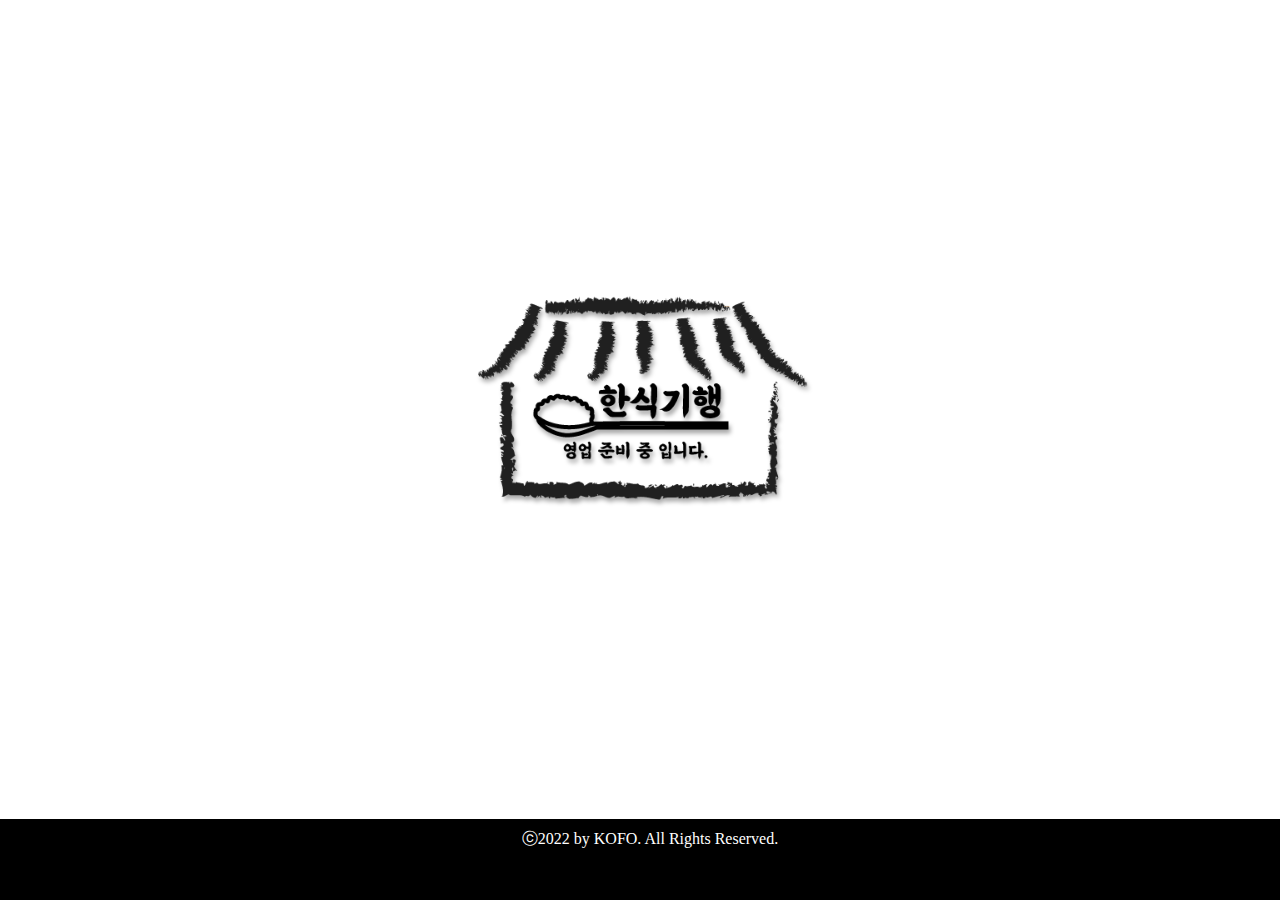
<file: index.html>
<!DOCTYPE html>
<html lang="en">

<head>
	<meta charset="UTF-8">
	<meta name="viewport" content="width=device-width, user-scalable=no, initial-scale=1.0, maximum-scale=1.0, minimum-scale=1.0">
	<meta http-equiv="refresh" content="15; url=/main">
	<!-- 5초 뒤 url로 이동 -->
	<title>한식기행</title>
	<link rel="icon" href="/favicon.ico" type="image/x-icon">

	<style>
		body {
			background: white;
		}

		#under,
		.underimg {
			width: 500px;
			height: 400px;
			cursor: pointer;
		}

		#under {
			position: absolute;
			left: 50%;
			top: 50%;
			margin-left: -242px;
			margin-top: -250px;
			animation-name: intro;
			/*특명*/
			animation-duration: 5s;
			/*지속시간=총 구현시간 */
			filter: drop-shadow(2px 4px 2px #aaa);
		}

		@keyframes intro {
			0% {left: 50%;top: 0px;margin-left: -242px;opacity: 0.1;}
			/* 25%  {left:50%; top:-50px; margin-left:-100px;}
  			50%  {left:50%; top:100px; margin-left:-100px;opacity: 0.1;}
  			75%  {left:50%; top:300px; margin-left:-100px;} */
			100% {left: 50%;top: 50%;margin-left: -242px;}
		}

		/* .underimg {
			box-shadow: 4px 4px 8px #ddd;
		} */
		.link {
			position: absolute;
			left: 50%;
			top: 50%;
			margin-left: -150px;
			margin-top: 100px;
		}

		.link img {
			width: 100px;
			margin: 0 0 20px 0;
		}

		.google {
			width: 100px;
			margin: 20px;
		}

		.naver {
			width: 100px;
			padding: 0px 0px 15px 15px;
		}

		#fixAd {
			position: fixed;
			bottom: 0px;
			left: 0px;
			text-align: center;
			background: #000;
			color: #fff;
			padding: 10px 10px 50px;
			width: 100%;
		}

		#fixAd a {
			color: #fff;
			text-decoration: none;
		}
	</style>
</head>

<body>

	<div id="under">
		<img src="kimgs/splash.svg" class="underimg" onclick="location.href='/main'">
	</div>
	<div id="fixAd">
		<a href="https://www.google.com/search?q=splash+page+app&tbm=isch&ved=2ahUKEwiS0MrVsoP3AhUJ_JQKHeAbAvwQ2-cCegQIABAA&oq=splash+page+app&gs_lcp=CgNpbWcQAzIECAAQEzIICAAQCBAeEBMyCAgAEAgQHhATOgUIABCABDoGCAAQBxAeUMIKWLcRYMISaABwAHgAgAFpiAH7A5IBAzEuNJgBAKABAaoBC2d3cy13aXotaW1nwAEB&sclient=img&ei=uppPYpKLCIn40wTgt4jgDw&bih=700&biw=1600"
			target="new">
			ⓒ2022 by KOFO. All Rights Reserved. 
		</a>
	</div>

</body>

</html>
</file>
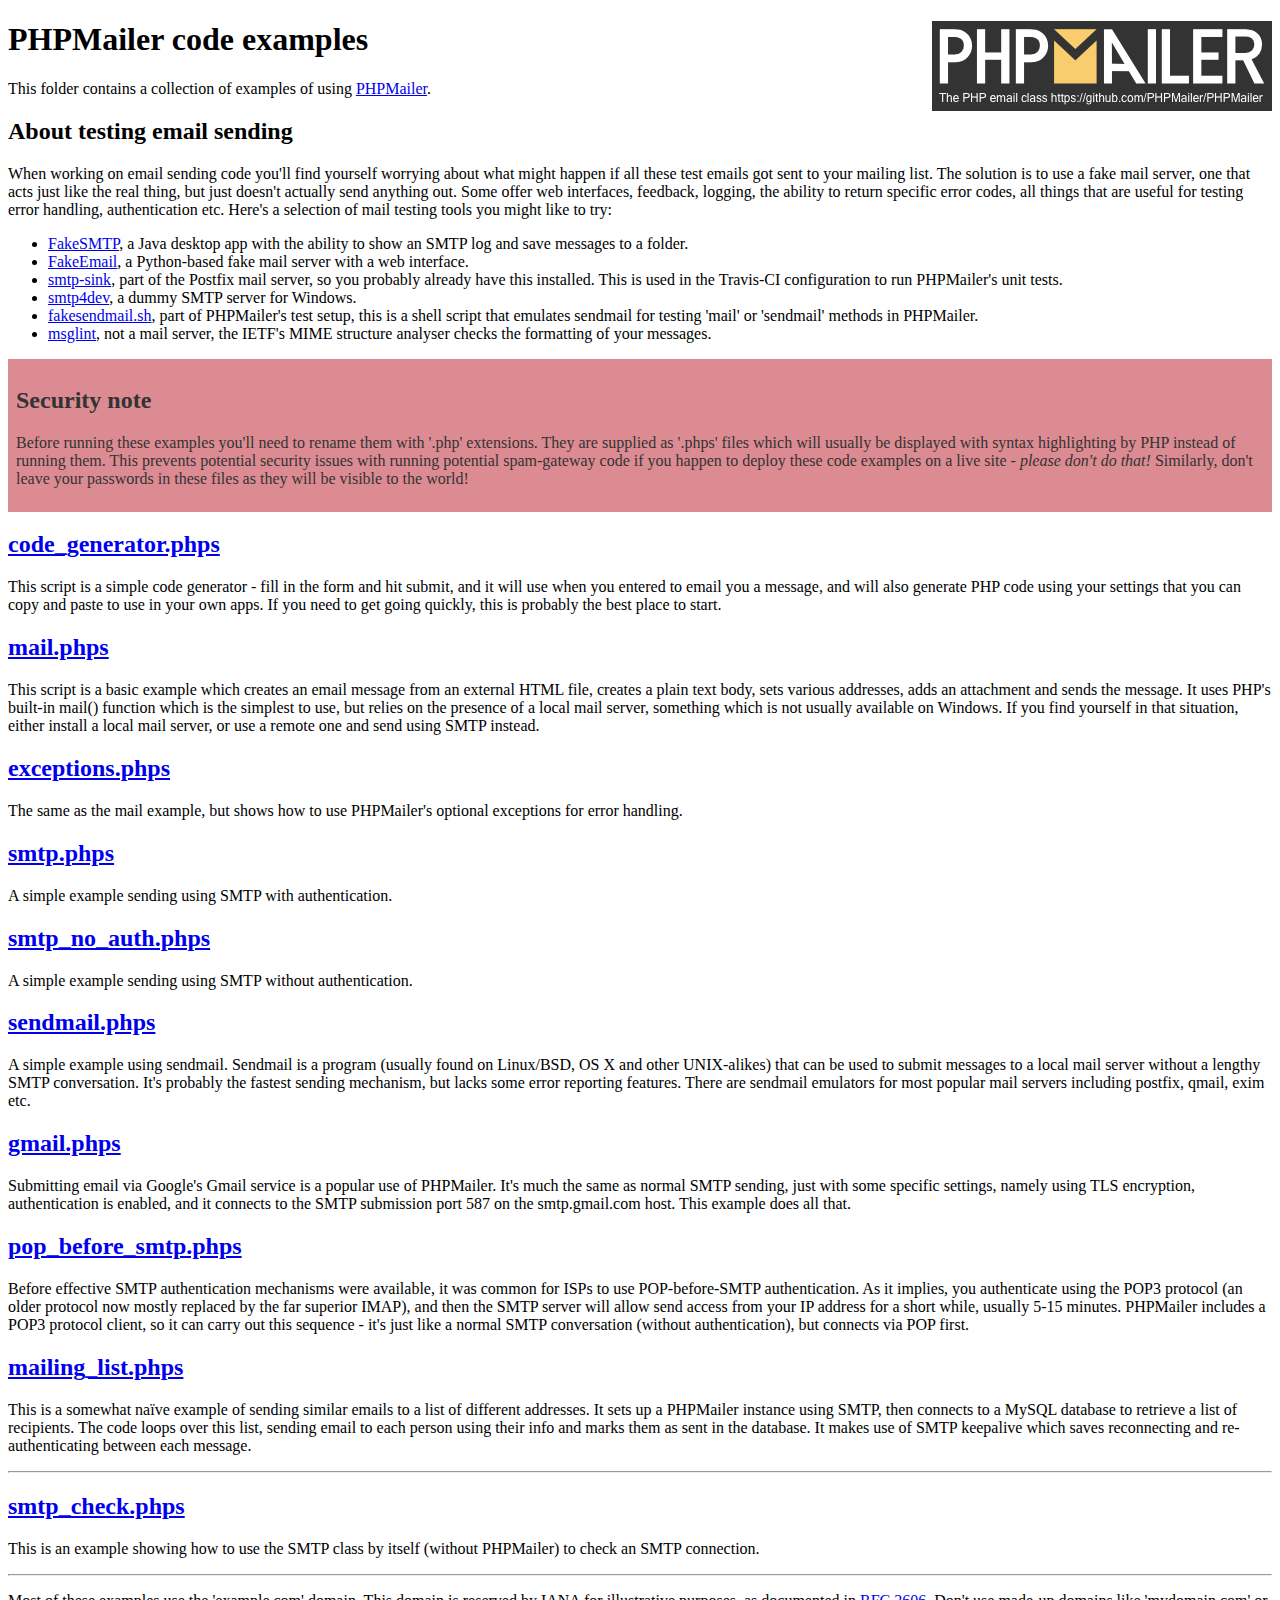
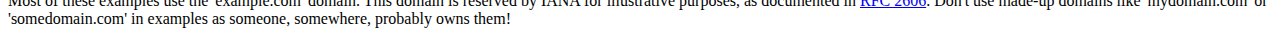
<file: main/plugin/PHPMailer/examples/index.html>
<!DOCTYPE html>
<html>
<head>
	<meta charset="UTF-8">
	<title>PHPMailer Examples</title>
</head>
<body>
<h1>PHPMailer code examples<a href="https://github.com/PHPMailer/PHPMailer"><img src="images/phpmailer.png" style="float:right; border:0;" alt="PHPMailer logo"></a></h1>
<p>This folder contains a collection of examples of using <a href="https://github.com/PHPMailer/PHPMailer">PHPMailer</a>.</p>
<h2>About testing email sending</h2>
<p>When working on email sending code you'll find yourself worrying about what might happen if all these test emails got sent to your mailing list. The solution is to use a fake mail server, one that acts just like the real thing, but just doesn't actually send anything out. Some offer web interfaces, feedback, logging, the ability to return specific error codes, all things that are useful for testing error handling, authentication etc. Here's a selection of mail testing tools you might like to try:</p>
<ul>
  <li><a href="https://github.com/Nilhcem/FakeSMTP">FakeSMTP</a>, a Java desktop app with the ability to show an SMTP log and save messages to a folder. </li>
  <li><a href="https://github.com/isotoma/FakeEmail">FakeEmail</a>, a Python-based fake mail server with a web interface.</li>
  <li><a href="http://www.postfix.org/smtp-sink.1.html">smtp-sink</a>, part of the Postfix mail server, so you probably already have this installed. This is used in the Travis-CI configuration to run PHPMailer's unit tests.</li>
  <li><a href="http://smtp4dev.codeplex.com">smtp4dev</a>, a dummy SMTP server for Windows.</li>
  <li><a href="https://github.com/PHPMailer/PHPMailer/blob/master/test/fakesendmail.sh">fakesendmail.sh</a>, part of PHPMailer's test setup, this is a shell script that emulates sendmail for testing 'mail' or 'sendmail' methods in PHPMailer.</li>
  <li><a href="http://tools.ietf.org/tools/msglint/">msglint</a>, not a mail server, the IETF's MIME structure analyser checks the formatting of your messages.</li>
</ul>
<div style="padding: 8px; color: #333333; background-color: #dc8b92">
<h2>Security note</h2>
<p>Before running these examples you'll need to rename them with '.php' extensions. They are supplied as '.phps' files which will usually be displayed with syntax highlighting by PHP instead of running them. This prevents potential security issues with running potential spam-gateway code if you happen to deploy these code examples on a live site - <em>please don't do that!</em> Similarly, don't leave your passwords in these files as they will be visible to the world!</p>
</div>
<h2><a href="code_generator.phps">code_generator.phps</a></h2>
<p>This script is a simple code generator - fill in the form and hit submit, and it will use when you entered to email you a message, and will also generate PHP code using your settings that you can copy and paste to use in your own apps. If you need to get going quickly, this is probably the best place to start.</p>
<h2><a href="mail.phps">mail.phps</a></h2>
<p>This script is a basic example which creates an email message from an external HTML file, creates a plain text body, sets various addresses, adds an attachment and sends the message. It uses PHP's built-in mail() function which is the simplest to use, but relies on the presence of a local mail server, something which is not usually available on Windows. If you find yourself in that situation, either install a local mail server, or use a remote one and send using SMTP instead.</p>
<h2><a href="exceptions.phps">exceptions.phps</a></h2>
<p>The same as the mail example, but shows how to use PHPMailer's optional exceptions for error handling.</p>
<h2><a href="smtp.phps">smtp.phps</a></h2>
<p>A simple example sending using SMTP with authentication.</p>
<h2><a href="smtp_no_auth.phps">smtp_no_auth.phps</a></h2>
<p>A simple example sending using SMTP without authentication.</p>
<h2><a href="sendmail.phps">sendmail.phps</a></h2>
<p>A simple example using sendmail. Sendmail is a program (usually found on Linux/BSD, OS X and other UNIX-alikes) that can be used to submit messages to a local mail server without a lengthy SMTP conversation. It's probably the fastest sending mechanism, but lacks some error reporting features. There are sendmail emulators for most popular mail servers including postfix, qmail, exim etc.</p>
<h2><a href="gmail.phps">gmail.phps</a></h2>
<p>Submitting email via Google's Gmail service is a popular use of PHPMailer. It's much the same as normal SMTP sending, just with some specific settings, namely using TLS encryption, authentication is enabled, and it connects to the SMTP submission port 587 on the smtp.gmail.com host. This example does all that.</p>
<h2><a href="pop_before_smtp.phps">pop_before_smtp.phps</a></h2>
<p>Before effective SMTP authentication mechanisms were available, it was common for ISPs to use POP-before-SMTP authentication. As it implies, you authenticate using the POP3 protocol (an older protocol now mostly replaced by the far superior IMAP), and then the SMTP server will allow send access from your IP address for a short while, usually 5-15 minutes. PHPMailer includes a POP3 protocol client, so it can carry out this sequence - it's just like a normal SMTP conversation (without authentication), but connects via POP first.</p>
<h2><a href="mailing_list.phps">mailing_list.phps</a></h2>
<p>This is a somewhat naïve example of sending similar emails to a list of different addresses. It sets up a PHPMailer instance using SMTP, then connects to a MySQL database to retrieve a list of recipients. The code loops over this list, sending email to each person using their info and marks them as sent in the database. It makes use of SMTP keepalive which saves reconnecting and re-authenticating between each message.</p>
<hr>
<h2><a href="smtp_check.phps">smtp_check.phps</a></h2>
<p>This is an example showing how to use the SMTP class by itself (without PHPMailer) to check an SMTP connection.</p>
<hr>
<p>Most of these examples use the 'example.com' domain. This domain is reserved by IANA for illustrative purposes, as documented in <a href="http://tools.ietf.org/html/rfc2606">RFC 2606</a>. Don't use made-up domains like 'mydomain.com' or 'somedomain.com' in examples as someone, somewhere, probably owns them!</p>
</body>
</html>
</file>
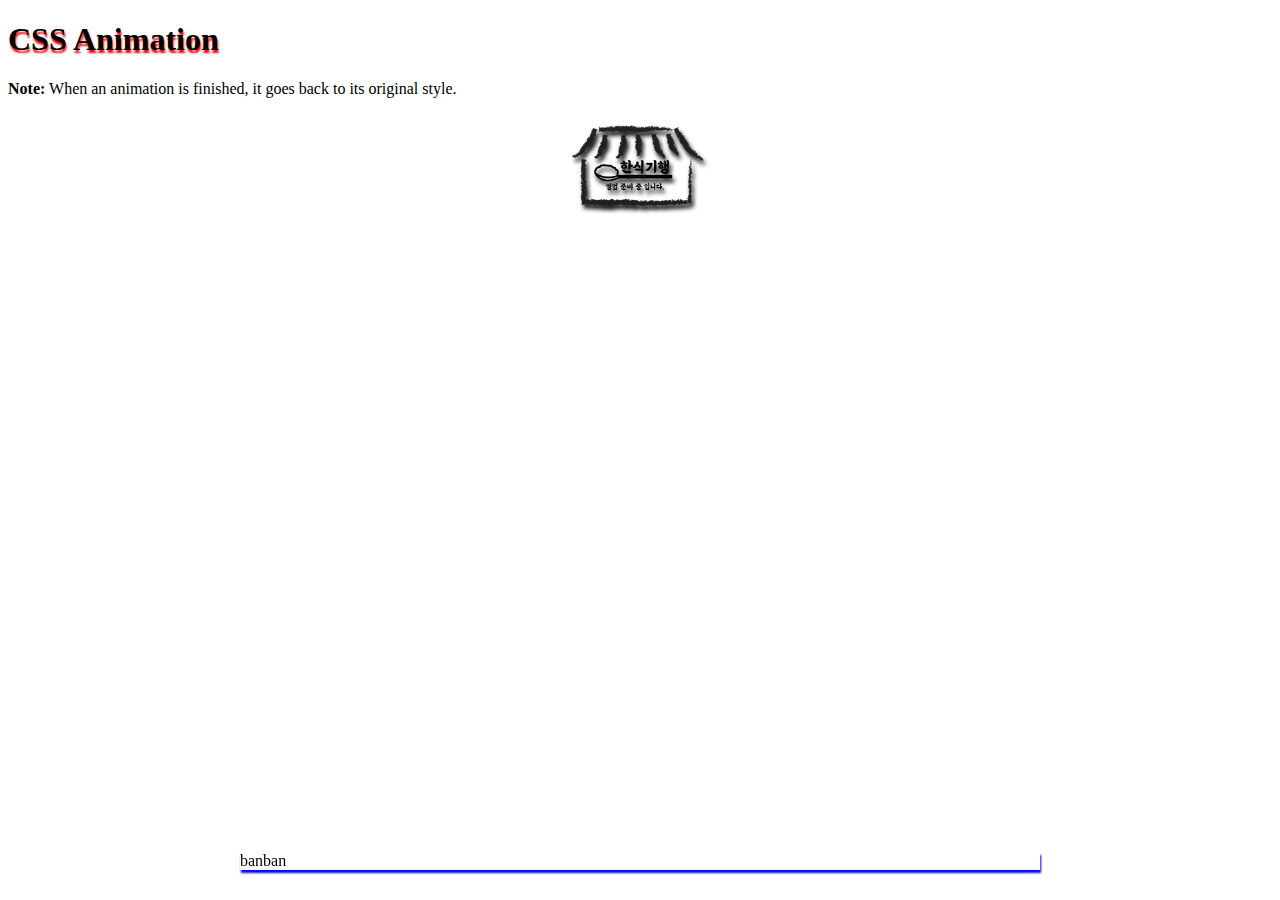
<file: on.html>
<!DOCTYPE html>
<html>
<head>
<style> 
#logos {
  width: 200px;
  position: absolute;
  left:50%; top:100px; margin-left:-100px;
  animation-name: intro; /*특명*/
  animation-duration: 10s;  /*지속시간=총 구현시간 */
  filter:drop-shadow(2px 4px 2px #000);
  /*필터는 글씨와 박스모델이 아닌 이미지전용*/
}
h1{text-shadow: 1px 3px 2px red;}
#ban{box-shadow: 1px 3px 2px blue; position: fixed; bottom: 30px; display: block; width: 800px; left: 50%; margin-left: -400px;}
@keyframes intro {
  0%   {left:50%; top:0px; margin-left:-100px;}
  /* 25%  {left:50%; top:-50px; margin-left:-100px;}
  50%  {left:50%; top:100px; margin-left:-100px;opacity: 0.1;}
  75%  {left:50%; top:300px; margin-left:-100px;} */
  100% {left:50%; top:100px; margin-left:-100px;}
}
/*

CSS관련된 애니메이션 속성들
https://www.w3schools.com/cssref/css3_pr_animation.asp
투명도(Opacity) 100%=1.0   10%=0.1  
https://www.w3schools.com/cssref/css3_pr_opacity.asp
무한반복-인피니트
https://www.w3schools.com/cssref/css3_pr_animation.asp
트랜지션
https://www.w3schools.com/css/css3_transitions.asp
크기,회전 등 복잡
https://www.w3schools.com/css/css3_2dtransforms.asp
단순이동이 아닌 등가속(점차 빠르기)
https://www.w3schools.com/css/css3_transitions.asp
사진이미지 등 필터효과
https://www.w3schools.com/cssref/css3_pr_filter.asp
포토샵의 필터효과와 같은  예시
https://www.w3schools.com/cssref/playdemo.asp?filename=playcss_filter&preval=drop-shadow(8px%208px%2010px%20gray)
*/
</style>
</head>
<body>
<div id="ban">
  banban
</div>
<h1>CSS Animation</h1>

<img src="kimgs/splash.png" id="logos">

<p><b>Note:</b> When an animation is finished, it goes back to its original style.</p>

</body>
</html>
</file>
